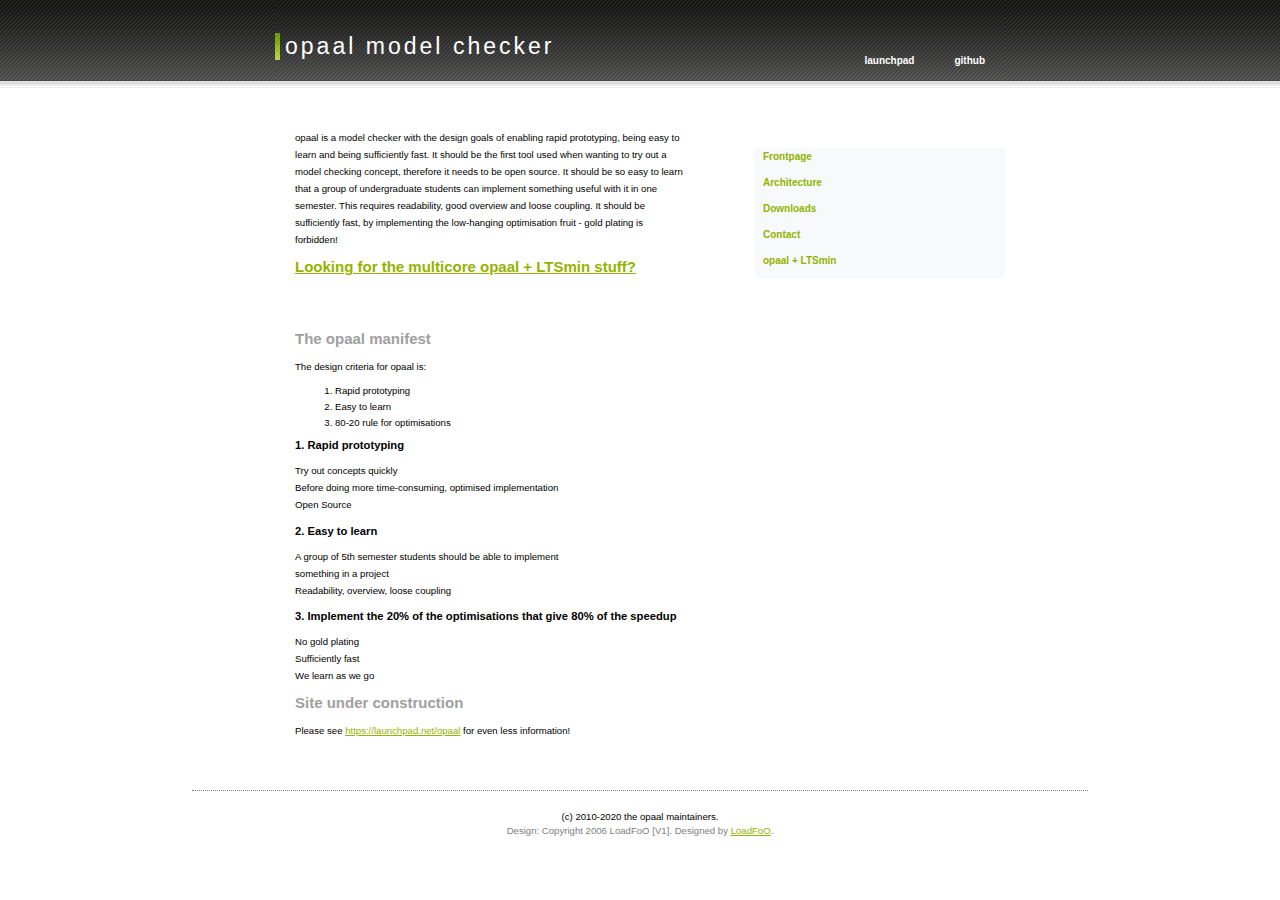
<file: index.html>
<!doctype html><html lang=en><head><meta name=generator content="Hugo 0.59.1"><title>opaal: opaal</title><link rel=stylesheet type=text/css href=/css/style.css media=screen></head><body><div id=wrap><div id=top><h2><a href=http://opaal-modelchecker.com/>opaal model checker</a></h2><div id=menu><ul><li><a href=https://launchpad.net/opaal onfocus=blurLink(this);>launchpad</a></li><li><a href=https://github.com/opaal-modelchecker onfocus=blurLink(this);>github</a></li></ul></div></div><div id=content><div id=left><div class=post-content><p>opaal is a model checker with the design goals of enabling rapid prototyping, being easy to learn and being sufficiently fast. It should be the first tool used when wanting to try out a model checking concept, therefore it needs to be open source. It should be so easy to learn that a group of undergraduate students can implement something useful with it in one semester. This requires readability, good overview and loose coupling. It should be sufficiently fast, by implementing the low-hanging optimisation fruit - gold plating is forbidden!</p><h1 id=looking-for-the-multicore-opaal-ltsmin-stuff-opaal-ltsmin><a href=/opaal-ltsmin/>Looking for the multicore opaal + LTSmin stuff?</a></h1><p><br><br></p><h1 id=the-opaal-manifest>The opaal manifest</h1><p></div></p><p>The design criteria for opaal is:</p><ol><li>Rapid prototyping</li><li>Easy to learn</li><li>80-20 rule for optimisations</li></ol><h3 id=1-rapid-prototyping>1. Rapid prototyping</h3><p>Try out concepts quickly<br>Before doing more time-consuming, optimised implementation<br>Open Source</p><h3 id=2-easy-to-learn>2. Easy to learn</h3><p>A group of 5th semester students should be able to implement<br>something in a project<br>Readability, overview, loose coupling</p><h3 id=3-implement-the-20-of-the-optimisations-that-give-80-of-the-speedup>3. Implement the 20% of the optimisations that give 80% of the speedup</h3><p>No gold plating<br>Sufficiently fast<br>We learn as we go</p><h1 id=site-under-construction>Site under construction</h1><p>Please see <a href=https://launchpad.net/opaal title="Opens external link in new window">https://launchpad.net/opaal</a> for even less information!</p></div></div><div id=right><ul id=nav><li><a href=/ onfocus=blurLink(this);>Frontpage</a></li><li><a href=/architecture/ onfocus=blurLink(this);>Architecture</a></li><li><a href=/download/ onfocus=blurLink(this);>Downloads</a></li><li><a href=/contact/ onfocus=blurLink(this);>Contact</a></li><li><a href=/opaal-ltsmin/ onfocus=blurLink(this);>opaal &#43; LTSmin</a></li></ul></div><div id=clear></div></div><div id=footer>(c) 2010-2020 the opaal maintainers.<p style=color:gray>Design: Copyright 2006 LoadFoO [V1]. Designed by <a href=http://loadfoo.org/ rel=external>LoadFoO</a>.</p></div></div></body></html>
</file>
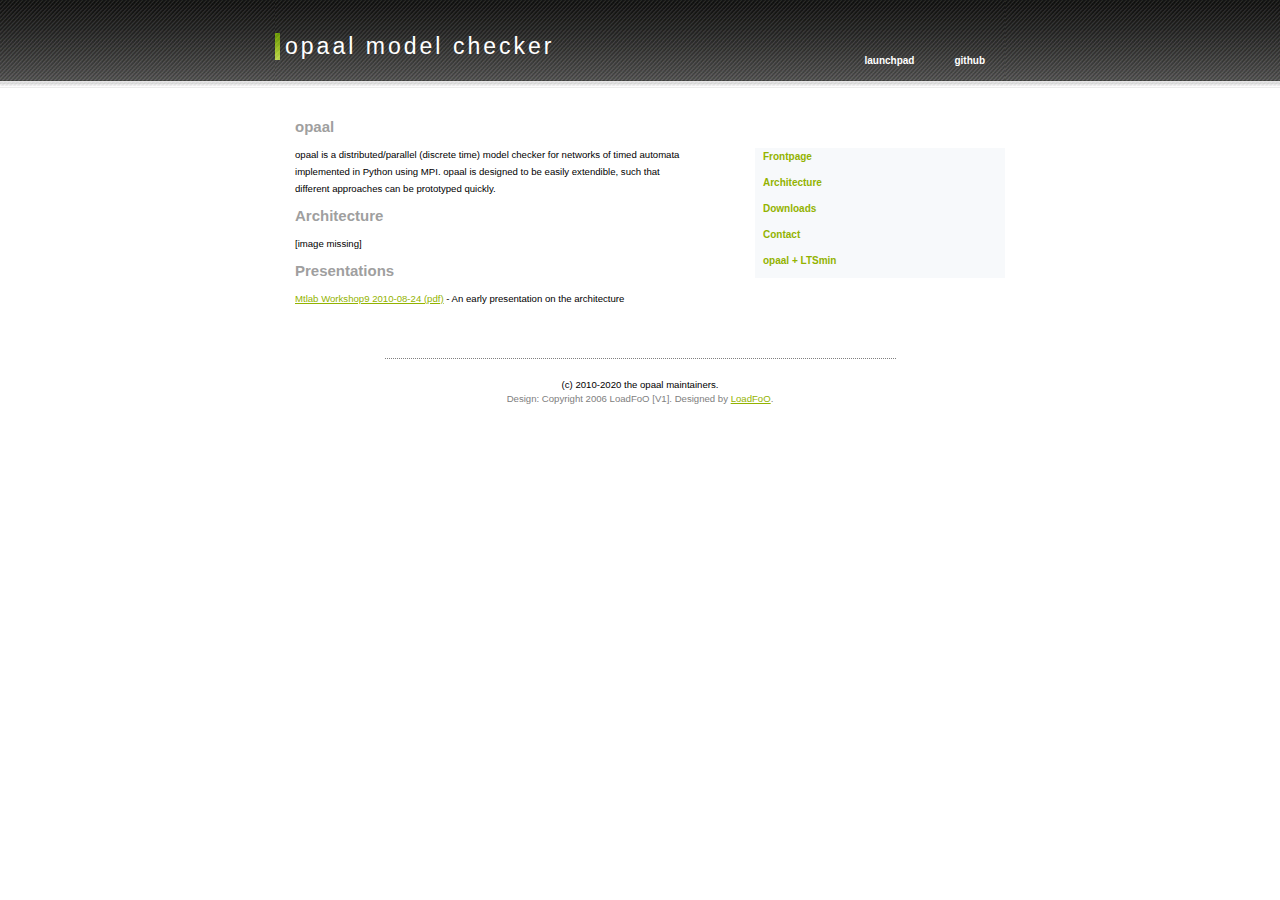
<file: architecture/index.html>
<!doctype html><html lang=en><head><title>opaal: opaal</title><link rel=stylesheet type=text/css href=/css/style.css media=screen></head><body><div id=wrap><div id=top><h2><a href=http://opaal-modelchecker.com/>opaal model checker</a></h2><div id=menu><ul><li><a href=https://launchpad.net/opaal onfocus=blurLink(this);>launchpad</a></li><li><a href=https://github.com/opaal-modelchecker onfocus=blurLink(this);>github</a></li></ul></div></div><div id=content><div id=left><div class=post-content><h1 id=opaal>opaal</h1><p>opaal is a distributed/parallel (discrete time) model checker for networks of timed automata implemented in Python using MPI. opaal is designed to be easily extendible, such that different approaches can be prototyped quickly.</p><h1 id=architecture>Architecture</h1><p>[image missing]</p><h1 id=presentations>Presentations</h1><p><a href=../mtlab-workshop9-opaal-demo.pdf>Mtlab Workshop9 2010-08-24 (pdf)</a> - An early presentation on the architecture</p></div></div><div id=right><ul id=nav><li><a href=/ onfocus=blurLink(this);>Frontpage</a></li><li><a href=/architecture/ onfocus=blurLink(this);>Architecture</a></li><li><a href=/download/ onfocus=blurLink(this);>Downloads</a></li><li><a href=/contact/ onfocus=blurLink(this);>Contact</a></li><li><a href=/opaal-ltsmin/ onfocus=blurLink(this);>opaal &#43; LTSmin</a></li></ul></div><div id=clear></div></div><div id=footer>(c) 2010-2020 the opaal maintainers.<p style=color:gray>Design: Copyright 2006 LoadFoO [V1]. Designed by <a href=http://loadfoo.org/ rel=external>LoadFoO</a>.</p></div></div></body></html>
</file>
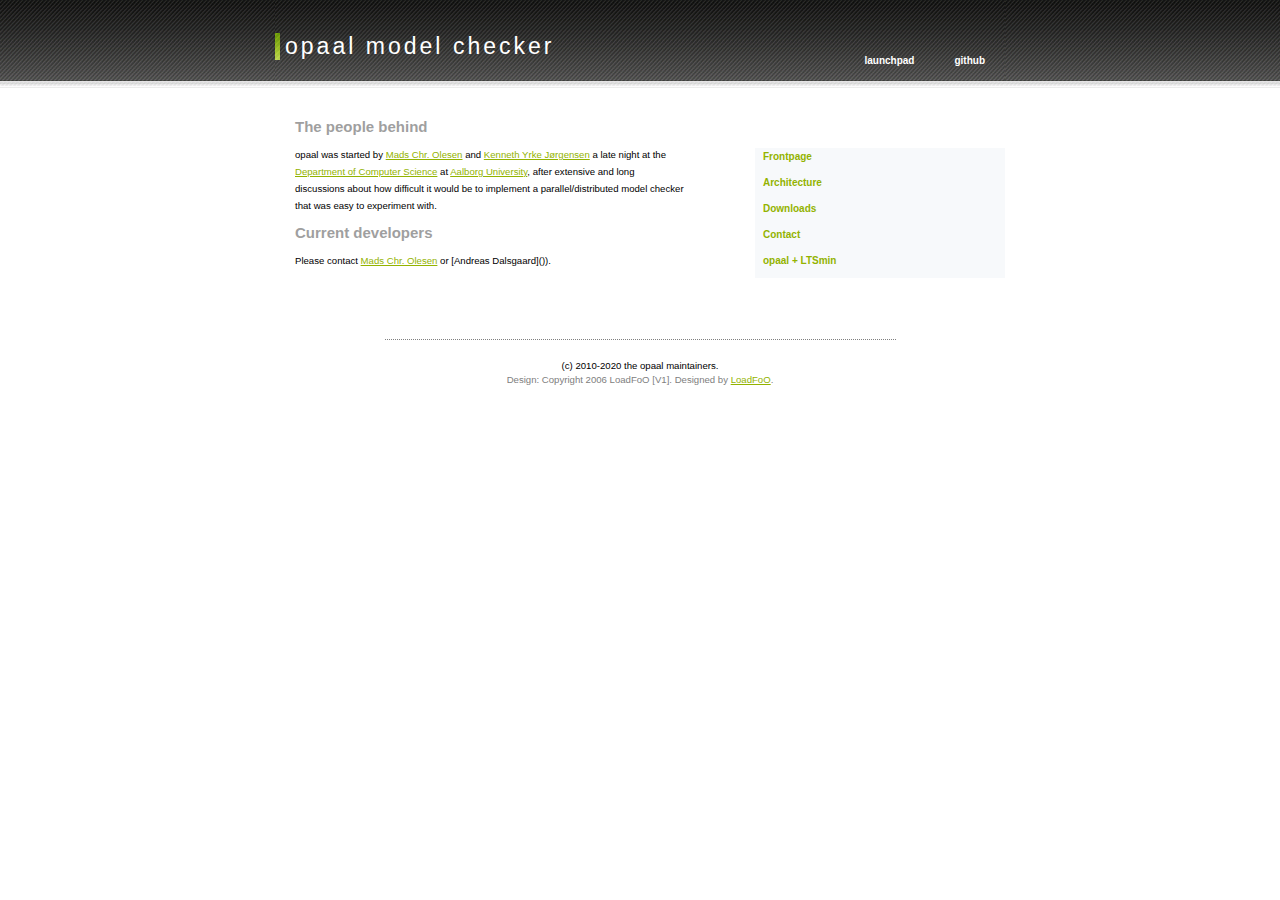
<file: contact/index.html>
<!doctype html><html lang=en><head><title>opaal: opaal</title><link rel=stylesheet type=text/css href=/css/style.css media=screen></head><body><div id=wrap><div id=top><h2><a href=http://opaal-modelchecker.com/>opaal model checker</a></h2><div id=menu><ul><li><a href=https://launchpad.net/opaal onfocus=blurLink(this);>launchpad</a></li><li><a href=https://github.com/opaal-modelchecker onfocus=blurLink(this);>github</a></li></ul></div></div><div id=content><div id=left><div class=post-content><h1 id=the-people-behind>The people behind</h1><p>opaal was started by <a href=http://www.cs.aau.dk/~mchro>Mads Chr. Olesen</a> and <a href=http://www.yrke.dk>Kenneth Yrke Jørgensen</a> a late night at the <a href=http://www.cs.aau.dk>Department of Computer Science</a> at <a href=http://www.dbs.dk>Aalborg University</a>, after extensive and long discussions about how difficult it would be to implement a parallel/distributed model checker that was easy to experiment with.</p><h1 id=current-developers>Current developers</h1><p>Please contact <a href=http://www.cs.aau.dk/~mchro>Mads Chr. Olesen</a> or [Andreas Dalsgaard]()).</p></div></div><div id=right><ul id=nav><li><a href=/ onfocus=blurLink(this);>Frontpage</a></li><li><a href=/architecture/ onfocus=blurLink(this);>Architecture</a></li><li><a href=/download/ onfocus=blurLink(this);>Downloads</a></li><li><a href=/contact/ onfocus=blurLink(this);>Contact</a></li><li><a href=/opaal-ltsmin/ onfocus=blurLink(this);>opaal &#43; LTSmin</a></li></ul></div><div id=clear></div></div><div id=footer>(c) 2010-2020 the opaal maintainers.<p style=color:gray>Design: Copyright 2006 LoadFoO [V1]. Designed by <a href=http://loadfoo.org/ rel=external>LoadFoO</a>.</p></div></div></body></html>
</file>
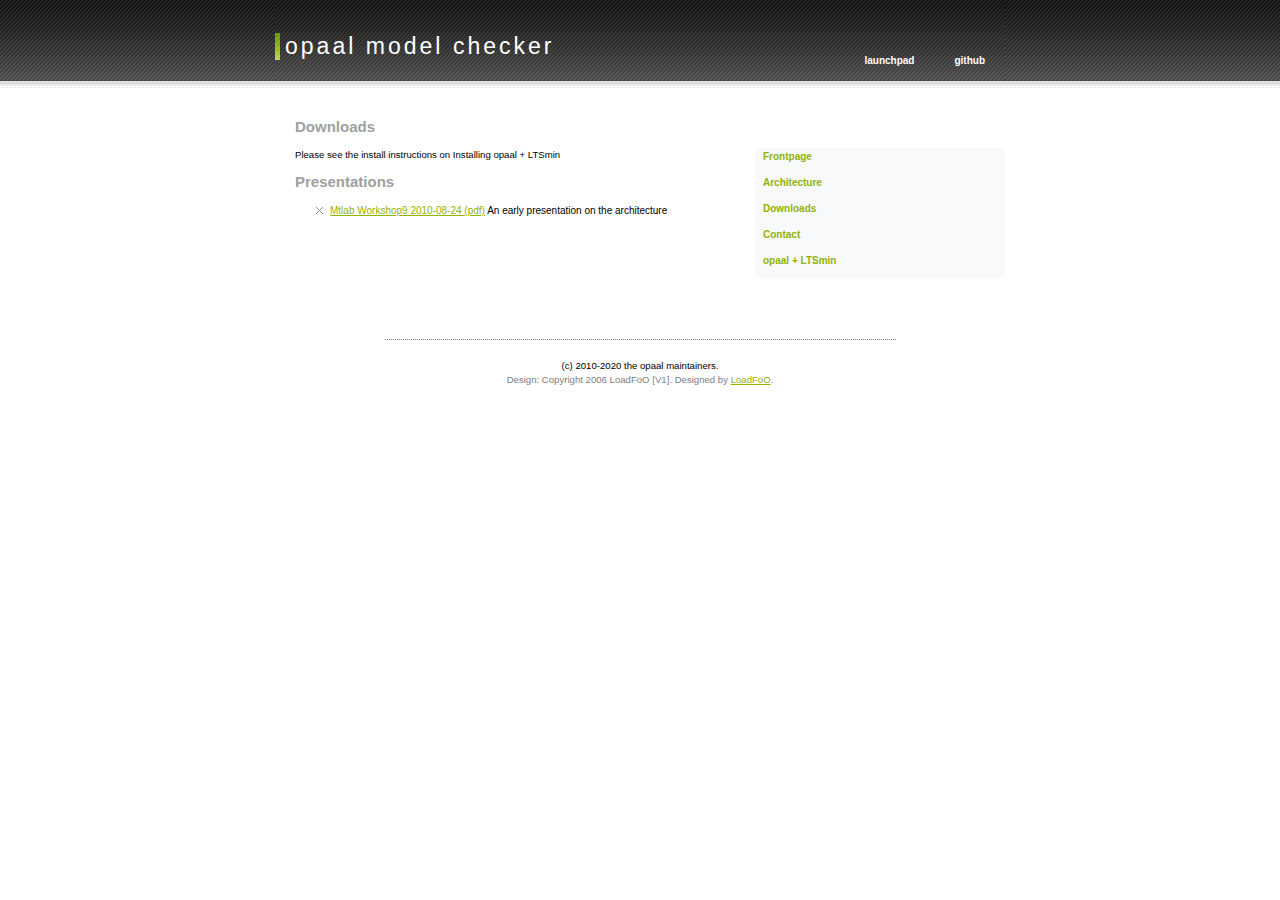
<file: download/index.html>
<!doctype html><html lang=en><head><title>opaal: opaal</title><link rel=stylesheet type=text/css href=/css/style.css media=screen></head><body><div id=wrap><div id=top><h2><a href=http://opaal-modelchecker.com/>opaal model checker</a></h2><div id=menu><ul><li><a href=https://launchpad.net/opaal onfocus=blurLink(this);>launchpad</a></li><li><a href=https://github.com/opaal-modelchecker onfocus=blurLink(this);>github</a></li></ul></div></div><div id=content><div id=left><div class=post-content><h1 id=downloads>Downloads</h1><p>Please see the install instructions on Installing opaal + LTSmin</p><h1 id=presentations>Presentations</h1><ul><li><a href=../mtlab-workshop9-opaal-demo.pdf>Mtlab Workshop9 2010-08-24 (pdf)</a> An early presentation on the architecture</li></ul></div></div><div id=right><ul id=nav><li><a href=/ onfocus=blurLink(this);>Frontpage</a></li><li><a href=/architecture/ onfocus=blurLink(this);>Architecture</a></li><li><a href=/download/ onfocus=blurLink(this);>Downloads</a></li><li><a href=/contact/ onfocus=blurLink(this);>Contact</a></li><li><a href=/opaal-ltsmin/ onfocus=blurLink(this);>opaal &#43; LTSmin</a></li></ul></div><div id=clear></div></div><div id=footer>(c) 2010-2020 the opaal maintainers.<p style=color:gray>Design: Copyright 2006 LoadFoO [V1]. Designed by <a href=http://loadfoo.org/ rel=external>LoadFoO</a>.</p></div></div></body></html>
</file>
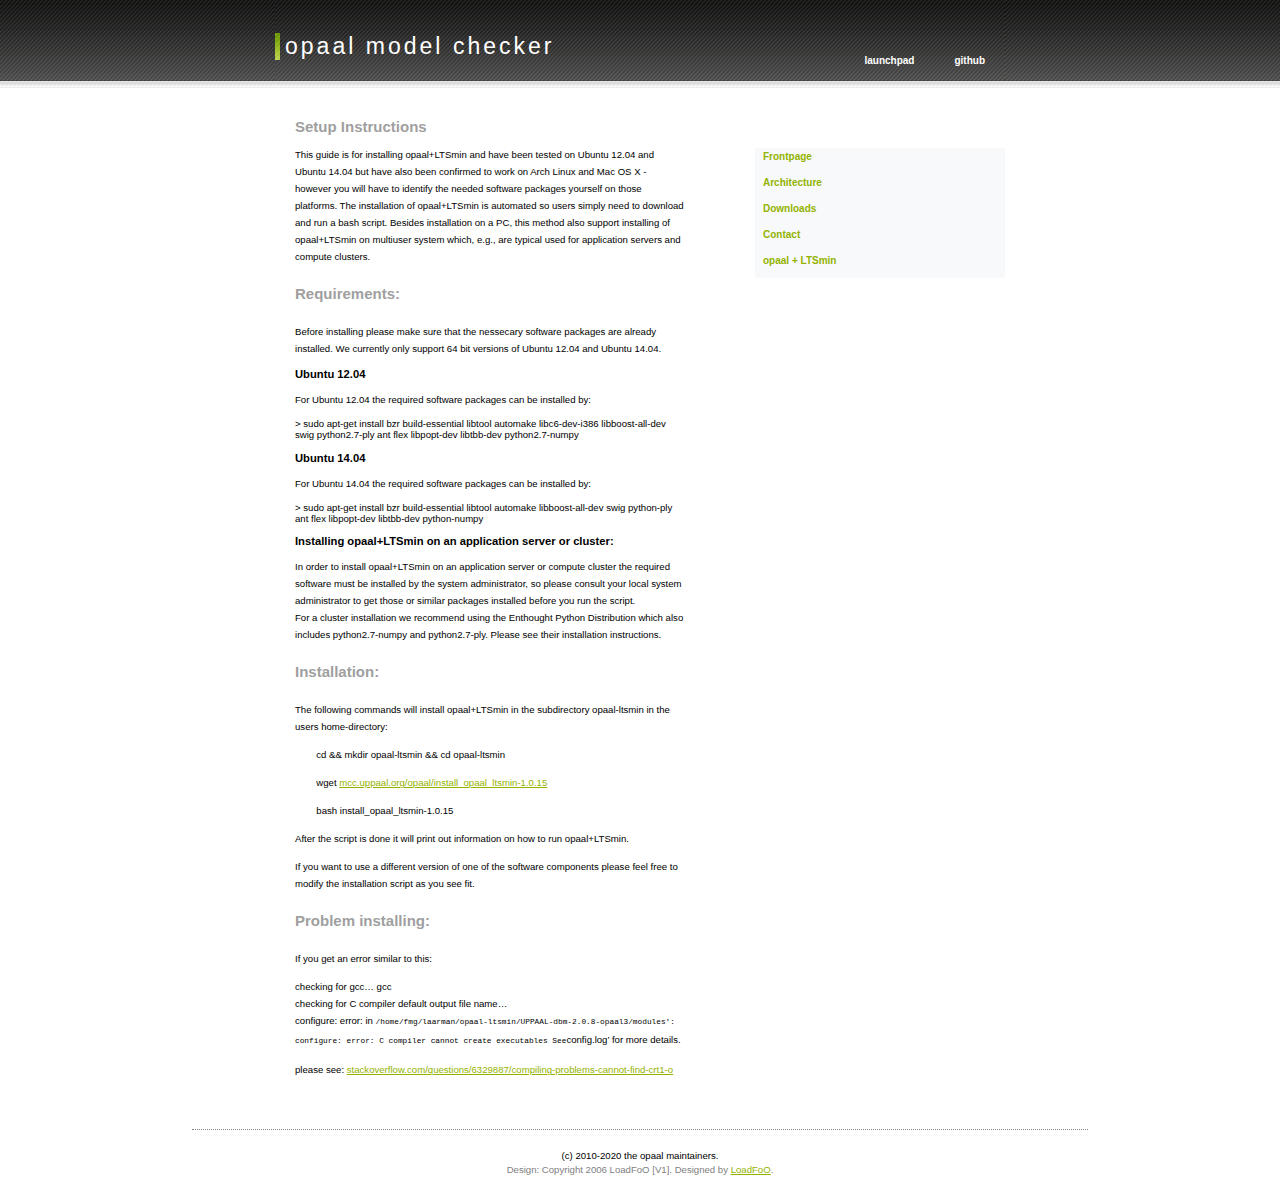
<file: opaal-ltsmin/index.html>
<!doctype html><html lang=en><head><title>opaal: opaal</title><link rel=stylesheet type=text/css href=/css/style.css media=screen></head><body><div id=wrap><div id=top><h2><a href=http://opaal-modelchecker.com/>opaal model checker</a></h2><div id=menu><ul><li><a href=https://launchpad.net/opaal onfocus=blurLink(this);>launchpad</a></li><li><a href=https://github.com/opaal-modelchecker onfocus=blurLink(this);>github</a></li></ul></div></div><div id=content><div id=left><div class=post-content><h1 id=setup-instructions>Setup Instructions</h1><p></div></p><p>This guide is for installing opaal+LTSmin and have been tested on Ubuntu 12.04 and Ubuntu 14.04 but have also been confirmed to work on Arch Linux and Mac OS X - however you will have to identify the needed software packages yourself on those platforms. The installation of opaal+LTSmin is automated so users simply need to download and run a bash script. Besides installation on a PC, this method also support installing of opaal+LTSmin on multiuser system which, e.g., are typical used for application servers and compute clusters.</p><h2 id=requirements>Requirements:</h2><p>Before installing please make sure that the nessecary software packages are already installed. We currently only support 64 bit versions of Ubuntu 12.04 and Ubuntu 14.04.</p><h3 id=ubuntu-12-04>Ubuntu 12.04</h3><p>For Ubuntu 12.04 the required software packages can be installed by:</p><div class=indent>> sudo apt-get install bzr build-essential libtool automake libc6-dev-i386 libboost-all-dev swig python2.7-ply ant flex libpopt-dev libtbb-dev python2.7-numpy</div><h3 id=ubuntu-14-04>Ubuntu 14.04</h3><p>For Ubuntu 14.04 the required software packages can be installed by:</p><div class=indent>> sudo apt-get install bzr build-essential libtool automake libboost-all-dev swig python-ply ant flex libpopt-dev libtbb-dev python-numpy</div><h3 id=installing-opaal-ltsmin-on-an-application-server-or-cluster>Installing opaal+LTSmin on an application server or cluster:</h3><p>In order to install opaal+LTSmin on an application server or compute cluster the required software must be installed by the system administrator, so please consult your local system administrator to get those or similar packages installed before you run the script.<br>For a cluster installation we recommend using the Enthought Python Distribution which also includes python2.7-numpy and python2.7-ply. Please see their installation instructions.</p><h2 id=installation>Installation:</h2><p>The following commands will install opaal+LTSmin in the subdirectory opaal-ltsmin in the users home-directory:</p><p>        cd &amp;&amp; mkdir opaal-ltsmin &amp;&amp; cd opaal-ltsmin</p><p>        wget <a href=http://mcc.uppaal.org/opaal/install_opaal_ltsmin-1.0.15>mcc.uppaal.org/opaal/install_opaal_ltsmin-1.0.15</a></p><p>        bash install_opaal_ltsmin-1.0.15</p><p>After the script is done it will print out information on how to run opaal+LTSmin.</p><p>If you want to use a different version of one of the software components please feel free to modify the installation script as you see fit.</p><h2 id=problem-installing>Problem installing:</h2><p>If you get an error similar to this:</p><p>checking for gcc&hellip; gcc<br>checking for C compiler default output file name&hellip; <br>configure: error: in <code>/home/fmg/laarman/opaal-ltsmin/UPPAAL-dbm-2.0.8-opaal3/modules':
configure: error: C compiler cannot create executables
See</code>config.log&rsquo; for more details.</p><p>please see: <a href=http://stackoverflow.com/questions/6329887/compiling-problems-cannot-find-crt1-o>stackoverflow.com/questions/6329887/compiling-problems-cannot-find-crt1-o</a></p></div></div><div id=right><ul id=nav><li><a href=/ onfocus=blurLink(this);>Frontpage</a></li><li><a href=/architecture/ onfocus=blurLink(this);>Architecture</a></li><li><a href=/download/ onfocus=blurLink(this);>Downloads</a></li><li><a href=/contact/ onfocus=blurLink(this);>Contact</a></li><li><a href=/opaal-ltsmin/ onfocus=blurLink(this);>opaal &#43; LTSmin</a></li></ul></div><div id=clear></div></div><div id=footer>(c) 2010-2020 the opaal maintainers.<p style=color:gray>Design: Copyright 2006 LoadFoO [V1]. Designed by <a href=http://loadfoo.org/ rel=external>LoadFoO</a>.</p></div></div></body></html>
</file>
